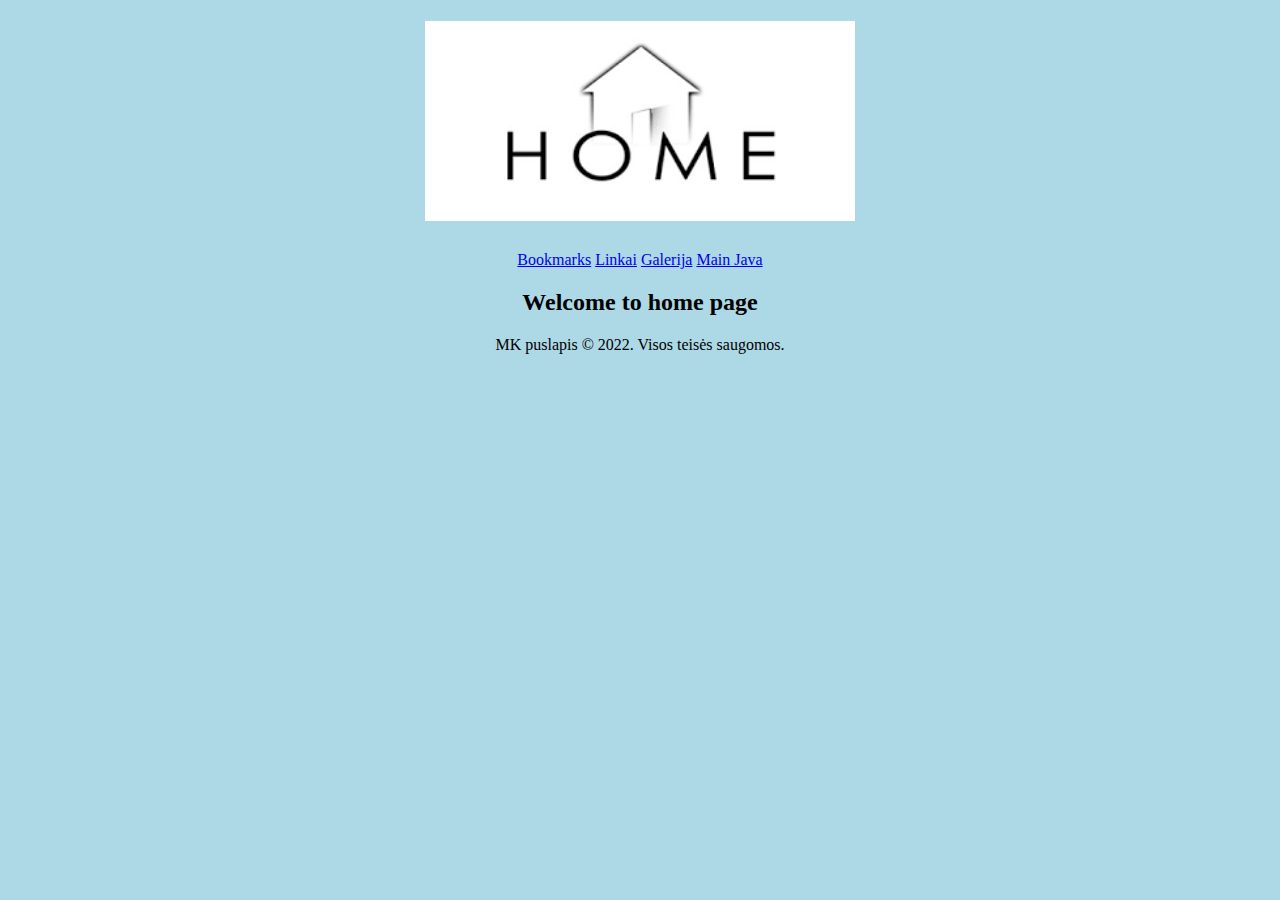
<file: index.html>
<!DOCTYPE html>
<html lang="lt">
<head>
	 <title> Mano puslapis </title>
	 <meta charset="UTF-8">
	 <link rel="stylesheet" href="mystyle.css">
</head>
<body>
	<header>
		<h1><link rel="icon" type="image/x-icon" href="img/world.jpg"></h1>
	</header>
	<nav>
		<h1><a href="index.html"><img src="img/images.png" alt="Home" height="200"></a></h1>
		<p>
		<a href="Bookmarks.html"> Bookmarks</a>
		<a href="Linkai.html"> Linkai</a>
		<a href="Galerija.html"> Galerija</a>
		<a href="http://mybitbybit.site/java34/"> Main Java</a>
		</p>
	</nav>
	<main>
		<article>
			<h2>Welcome to home page</h2>
		</article>
	</main>
	<footer>
        <p>MK puslapis &copy; 2022. Visos teisės saugomos.</p>
    </footer>
</body>
</html>
</file>
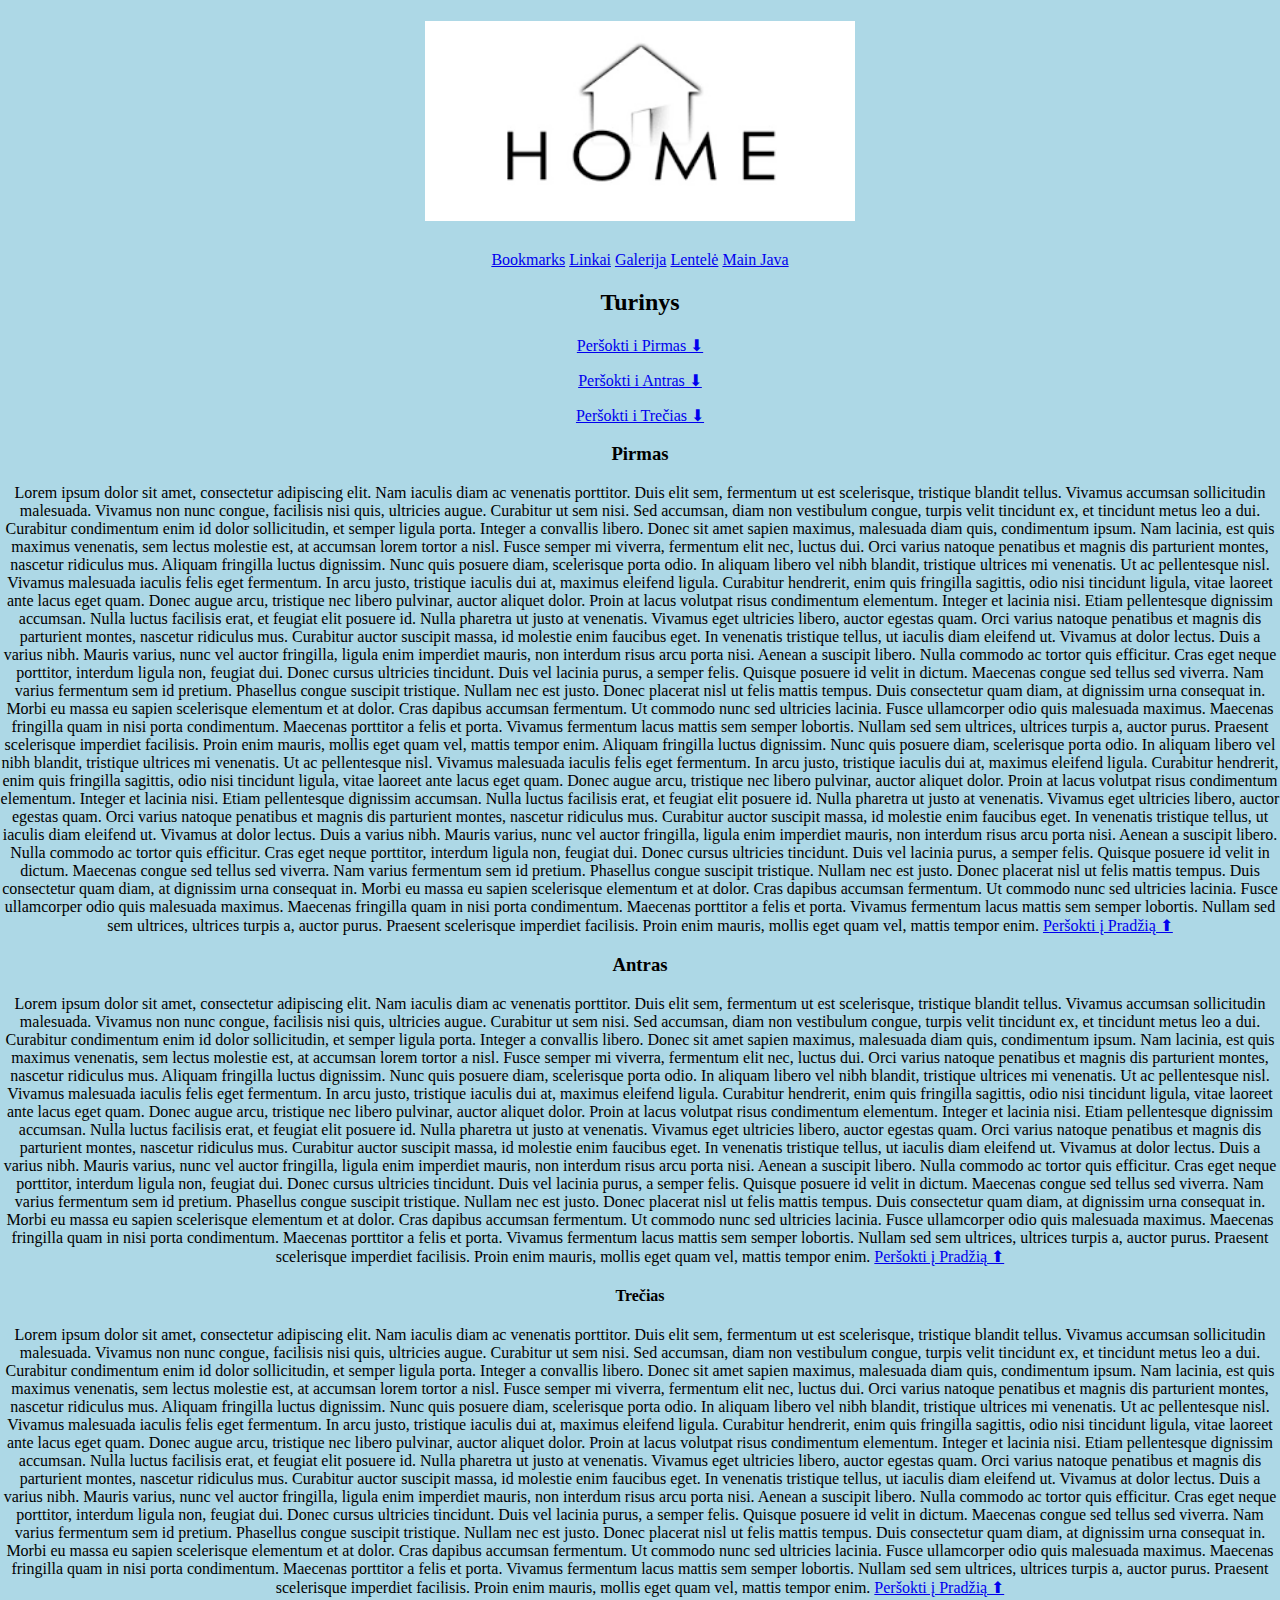
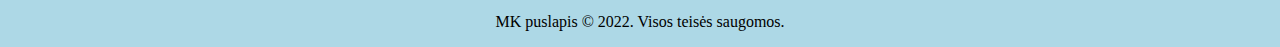
<file: Bookmarks.html>
<!DOCTYPE html>
<html lang="lt">
<head>
	 <title> Mano puslapis </title>
	 <meta charset="UTF-8">
	 <link rel="stylesheet" href="mystyle.css">
</head>
<body>
	<header>
		<h1><link rel="icon" type="image/x-icon" href="img/world.jpg"></h1>
	</header>
	<nav>
		<h1><a href="index.html"><img src="img/images.png" alt="Home" height="200"></a></h1>
		<p>
		<a href="Bookmarks.html"> Bookmarks</a>
		<a href="Linkai.html"> Linkai</a>
		<a href="Galerija.html"> Galerija</a>
		<a href="Lentelė.html"> Lentelė</a>
		<a href="http://mybitbybit.site/java34/"> Main Java</a>

		</p>
	</nav>
	<main>
		<article>
			<h2>Turinys</h2>
			<p>
			<a href="#Pirma_dalis"> Peršokti i Pirmas  &#11015;</a>
			</p>
			<p>
			<a href="#Antra_dalis"> Peršokti i Antras  &#11015;</a>
			</p>
			<p>
			<a href="#Trečia_dalis"> Peršokti i Trečias  &#11015;</a>
			</p>
			<h3 id="Pirma_dalis">Pirmas</h3>
			<p>
			Lorem ipsum dolor sit amet, consectetur adipiscing elit. Nam iaculis diam ac venenatis porttitor. Duis elit sem, fermentum ut est scelerisque, tristique blandit tellus. Vivamus accumsan sollicitudin malesuada. Vivamus non nunc congue, facilisis nisi quis, ultricies augue. Curabitur ut sem nisi. Sed accumsan, diam non vestibulum congue, turpis velit tincidunt ex, et tincidunt metus leo a dui. Curabitur condimentum enim id dolor sollicitudin, et semper ligula porta. Integer a convallis libero. Donec sit amet sapien maximus, malesuada diam quis, condimentum ipsum. Nam lacinia, est quis maximus venenatis, sem lectus molestie est, at accumsan lorem tortor a nisl. Fusce semper mi viverra, fermentum elit nec, luctus dui. Orci varius natoque penatibus et magnis dis parturient montes, nascetur ridiculus mus.

			Aliquam fringilla luctus dignissim. Nunc quis posuere diam, scelerisque porta odio. In aliquam libero vel nibh blandit, tristique ultrices mi venenatis. Ut ac pellentesque nisl. Vivamus malesuada iaculis felis eget fermentum. In arcu justo, tristique iaculis dui at, maximus eleifend ligula. Curabitur hendrerit, enim quis fringilla sagittis, odio nisi tincidunt ligula, vitae laoreet ante lacus eget quam. Donec augue arcu, tristique nec libero pulvinar, auctor aliquet dolor. Proin at lacus volutpat risus condimentum elementum. Integer et lacinia nisi. Etiam pellentesque dignissim accumsan. Nulla luctus facilisis erat, et feugiat elit posuere id. Nulla pharetra ut justo at venenatis.

			Vivamus eget ultricies libero, auctor egestas quam. Orci varius natoque penatibus et magnis dis parturient montes, nascetur ridiculus mus. Curabitur auctor suscipit massa, id molestie enim faucibus eget. In venenatis tristique tellus, ut iaculis diam eleifend ut. Vivamus at dolor lectus. Duis a varius nibh. Mauris varius, nunc vel auctor fringilla, ligula enim imperdiet mauris, non interdum risus arcu porta nisi. Aenean a suscipit libero. Nulla commodo ac tortor quis efficitur. Cras eget neque porttitor, interdum ligula non, feugiat dui. Donec cursus ultricies tincidunt.

			Duis vel lacinia purus, a semper felis. Quisque posuere id velit in dictum. Maecenas congue sed tellus sed viverra. Nam varius fermentum sem id pretium. Phasellus congue suscipit tristique. Nullam nec est justo. Donec placerat nisl ut felis mattis tempus. Duis consectetur quam diam, at dignissim urna consequat in.

			Morbi eu massa eu sapien scelerisque elementum et at dolor. Cras dapibus accumsan fermentum. Ut commodo nunc sed ultricies lacinia. Fusce ullamcorper odio quis malesuada maximus. Maecenas fringilla quam in nisi porta condimentum. Maecenas porttitor a felis et porta. Vivamus fermentum lacus mattis sem semper lobortis. Nullam sed sem ultrices, ultrices turpis a, auctor purus. Praesent scelerisque imperdiet facilisis. Proin enim mauris, mollis eget quam vel, mattis tempor enim.
			Aliquam fringilla luctus dignissim. Nunc quis posuere diam, scelerisque porta odio. In aliquam libero vel nibh blandit, tristique ultrices mi venenatis. Ut ac pellentesque nisl. Vivamus malesuada iaculis felis eget fermentum. In arcu justo, tristique iaculis dui at, maximus eleifend ligula. Curabitur hendrerit, enim quis fringilla sagittis, odio nisi tincidunt ligula, vitae laoreet ante lacus eget quam. Donec augue arcu, tristique nec libero pulvinar, auctor aliquet dolor. Proin at lacus volutpat risus condimentum elementum. Integer et lacinia nisi. Etiam pellentesque dignissim accumsan. Nulla luctus facilisis erat, et feugiat elit posuere id. Nulla pharetra ut justo at venenatis.

			Vivamus eget ultricies libero, auctor egestas quam. Orci varius natoque penatibus et magnis dis parturient montes, nascetur ridiculus mus. Curabitur auctor suscipit massa, id molestie enim faucibus eget. In venenatis tristique tellus, ut iaculis diam eleifend ut. Vivamus at dolor lectus. Duis a varius nibh. Mauris varius, nunc vel auctor fringilla, ligula enim imperdiet mauris, non interdum risus arcu porta nisi. Aenean a suscipit libero. Nulla commodo ac tortor quis efficitur. Cras eget neque porttitor, interdum ligula non, feugiat dui. Donec cursus ultricies tincidunt.

			Duis vel lacinia purus, a semper felis. Quisque posuere id velit in dictum. Maecenas congue sed tellus sed viverra. Nam varius fermentum sem id pretium. Phasellus congue suscipit tristique. Nullam nec est justo. Donec placerat nisl ut felis mattis tempus. Duis consectetur quam diam, at dignissim urna consequat in.

			Morbi eu massa eu sapien scelerisque elementum et at dolor. Cras dapibus accumsan fermentum. Ut commodo nunc sed ultricies lacinia. Fusce ullamcorper odio quis malesuada maximus. Maecenas fringilla quam in nisi porta condimentum. Maecenas porttitor a felis et porta. Vivamus fermentum lacus mattis sem semper lobortis. Nullam sed sem ultrices, ultrices turpis a, auctor purus. Praesent scelerisque imperdiet facilisis. Proin enim mauris, mollis eget quam vel, mattis tempor enim.
			<a href="#"> Peršokti į Pradžią  &#11014;</a>
			</p>
			<h3 id="Antra_dalis">Antras</h3>
			<p>
			Lorem ipsum dolor sit amet, consectetur adipiscing elit. Nam iaculis diam ac venenatis porttitor. Duis elit sem, fermentum ut est scelerisque, tristique blandit tellus. Vivamus accumsan sollicitudin malesuada. Vivamus non nunc congue, facilisis nisi quis, ultricies augue. Curabitur ut sem nisi. Sed accumsan, diam non vestibulum congue, turpis velit tincidunt ex, et tincidunt metus leo a dui. Curabitur condimentum enim id dolor sollicitudin, et semper ligula porta. Integer a convallis libero. Donec sit amet sapien maximus, malesuada diam quis, condimentum ipsum. Nam lacinia, est quis maximus venenatis, sem lectus molestie est, at accumsan lorem tortor a nisl. Fusce semper mi viverra, fermentum elit nec, luctus dui. Orci varius natoque penatibus et magnis dis parturient montes, nascetur ridiculus mus.
			Aliquam fringilla luctus dignissim. Nunc quis posuere diam, scelerisque porta odio. In aliquam libero vel nibh blandit, tristique ultrices mi venenatis. Ut ac pellentesque nisl. Vivamus malesuada iaculis felis eget fermentum. In arcu justo, tristique iaculis dui at, maximus eleifend ligula. Curabitur hendrerit, enim quis fringilla sagittis, odio nisi tincidunt ligula, vitae laoreet ante lacus eget quam. Donec augue arcu, tristique nec libero pulvinar, auctor aliquet dolor. Proin at lacus volutpat risus condimentum elementum. Integer et lacinia nisi. Etiam pellentesque dignissim accumsan. Nulla luctus facilisis erat, et feugiat elit posuere id. Nulla pharetra ut justo at venenatis.

			Vivamus eget ultricies libero, auctor egestas quam. Orci varius natoque penatibus et magnis dis parturient montes, nascetur ridiculus mus. Curabitur auctor suscipit massa, id molestie enim faucibus eget. In venenatis tristique tellus, ut iaculis diam eleifend ut. Vivamus at dolor lectus. Duis a varius nibh. Mauris varius, nunc vel auctor fringilla, ligula enim imperdiet mauris, non interdum risus arcu porta nisi. Aenean a suscipit libero. Nulla commodo ac tortor quis efficitur. Cras eget neque porttitor, interdum ligula non, feugiat dui. Donec cursus ultricies tincidunt.

			Duis vel lacinia purus, a semper felis. Quisque posuere id velit in dictum. Maecenas congue sed tellus sed viverra. Nam varius fermentum sem id pretium. Phasellus congue suscipit tristique. Nullam nec est justo. Donec placerat nisl ut felis mattis tempus. Duis consectetur quam diam, at dignissim urna consequat in.

			Morbi eu massa eu sapien scelerisque elementum et at dolor. Cras dapibus accumsan fermentum. Ut commodo nunc sed ultricies lacinia. Fusce ullamcorper odio quis malesuada maximus. Maecenas fringilla quam in nisi porta condimentum. Maecenas porttitor a felis et porta. Vivamus fermentum lacus mattis sem semper lobortis. Nullam sed sem ultrices, ultrices turpis a, auctor purus. Praesent scelerisque imperdiet facilisis. Proin enim mauris, mollis eget quam vel, mattis tempor enim.
			<a href="#"> Peršokti į Pradžią  &#11014;</a>
			</p>
			<h4 id="Trečia_dalis">Trečias</h4>
			<p>
			Lorem ipsum dolor sit amet, consectetur adipiscing elit. Nam iaculis diam ac venenatis porttitor. Duis elit sem, fermentum ut est scelerisque, tristique blandit tellus. Vivamus accumsan sollicitudin malesuada. Vivamus non nunc congue, facilisis nisi quis, ultricies augue. Curabitur ut sem nisi. Sed accumsan, diam non vestibulum congue, turpis velit tincidunt ex, et tincidunt metus leo a dui. Curabitur condimentum enim id dolor sollicitudin, et semper ligula porta. Integer a convallis libero. Donec sit amet sapien maximus, malesuada diam quis, condimentum ipsum. Nam lacinia, est quis maximus venenatis, sem lectus molestie est, at accumsan lorem tortor a nisl. Fusce semper mi viverra, fermentum elit nec, luctus dui. Orci varius natoque penatibus et magnis dis parturient montes, nascetur ridiculus mus.
			Aliquam fringilla luctus dignissim. Nunc quis posuere diam, scelerisque porta odio. In aliquam libero vel nibh blandit, tristique ultrices mi venenatis. Ut ac pellentesque nisl. Vivamus malesuada iaculis felis eget fermentum. In arcu justo, tristique iaculis dui at, maximus eleifend ligula. Curabitur hendrerit, enim quis fringilla sagittis, odio nisi tincidunt ligula, vitae laoreet ante lacus eget quam. Donec augue arcu, tristique nec libero pulvinar, auctor aliquet dolor. Proin at lacus volutpat risus condimentum elementum. Integer et lacinia nisi. Etiam pellentesque dignissim accumsan. Nulla luctus facilisis erat, et feugiat elit posuere id. Nulla pharetra ut justo at venenatis.

			Vivamus eget ultricies libero, auctor egestas quam. Orci varius natoque penatibus et magnis dis parturient montes, nascetur ridiculus mus. Curabitur auctor suscipit massa, id molestie enim faucibus eget. In venenatis tristique tellus, ut iaculis diam eleifend ut. Vivamus at dolor lectus. Duis a varius nibh. Mauris varius, nunc vel auctor fringilla, ligula enim imperdiet mauris, non interdum risus arcu porta nisi. Aenean a suscipit libero. Nulla commodo ac tortor quis efficitur. Cras eget neque porttitor, interdum ligula non, feugiat dui. Donec cursus ultricies tincidunt.

			Duis vel lacinia purus, a semper felis. Quisque posuere id velit in dictum. Maecenas congue sed tellus sed viverra. Nam varius fermentum sem id pretium. Phasellus congue suscipit tristique. Nullam nec est justo. Donec placerat nisl ut felis mattis tempus. Duis consectetur quam diam, at dignissim urna consequat in.

			Morbi eu massa eu sapien scelerisque elementum et at dolor. Cras dapibus accumsan fermentum. Ut commodo nunc sed ultricies lacinia. Fusce ullamcorper odio quis malesuada maximus. Maecenas fringilla quam in nisi porta condimentum. Maecenas porttitor a felis et porta. Vivamus fermentum lacus mattis sem semper lobortis. Nullam sed sem ultrices, ultrices turpis a, auctor purus. Praesent scelerisque imperdiet facilisis. Proin enim mauris, mollis eget quam vel, mattis tempor enim.
			<a href="#"> Peršokti į Pradžią  &#11014;</a>
			</p>
	<footer>
		<p>MK puslapis &copy; 2022. Visos teisės saugomos.</p>
	</footer>
</body>
</html>
</file>
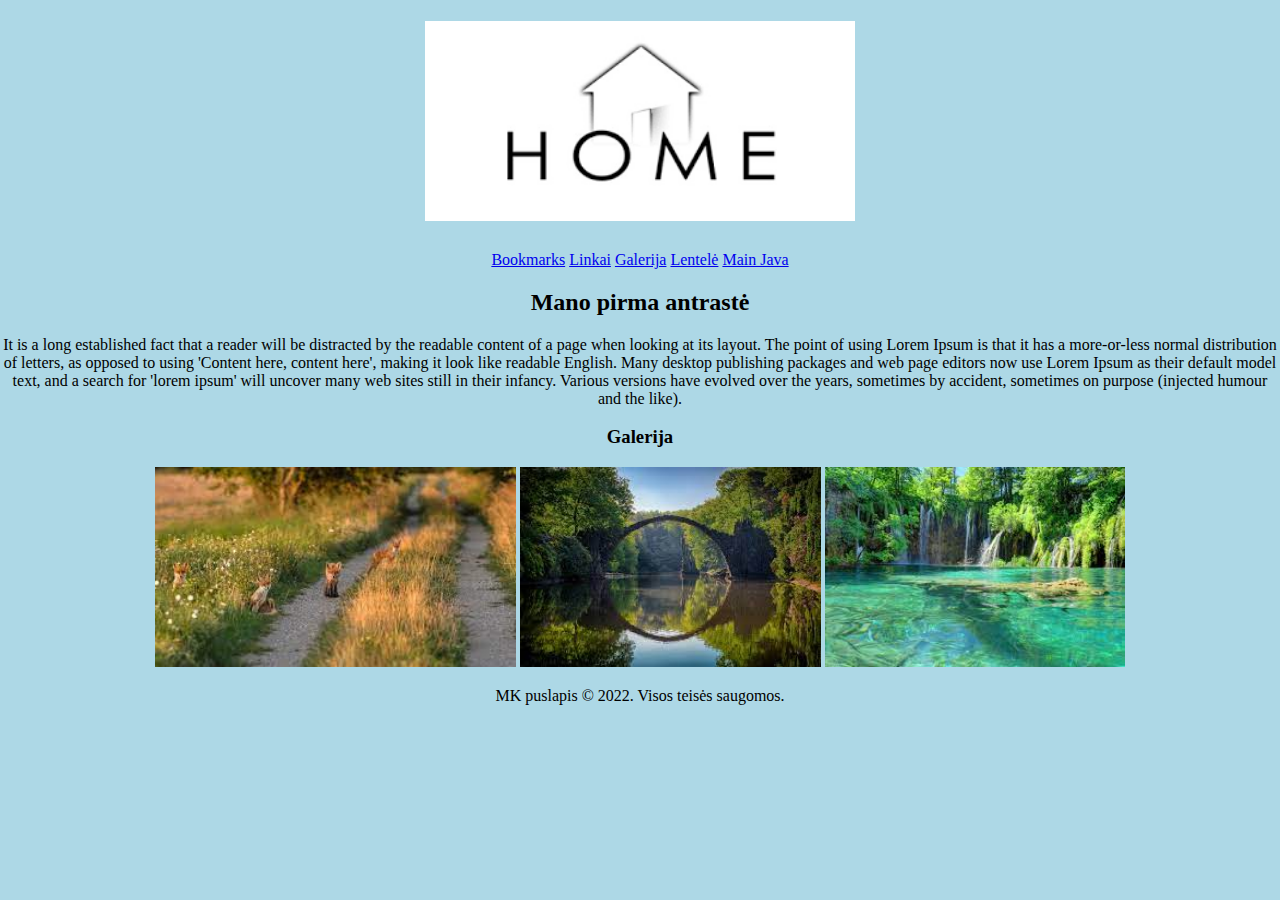
<file: Galerija.html>
<!DOCTYPE html>
<html lang="lt">
<head>
	<title> Mano puslapis </title>
	<meta charset="UTF-8">
	<link rel="stylesheet" href="mystyle.css">
</head>
<body>
	<header>
	<link rel="icon" type="image/x-icon" href="img/world.jpg">	
	</header>
	<nav>
		<h1><a href="index.html"><img src="img/images.png" alt="Home" height="200"></a></h1>
		<p>
		<a href="Bookmarks.html"> Bookmarks</a>
		<a href="Linkai.html"> Linkai</a>
		<a href="Galerija.html"> Galerija</a>
		<a href="Lentelė.html"> Lentelė</a>
		<a href="http://mybitbybit.site/java34/"> Main Java</a>

		</p>
	</nav>
	<main>
		<article>
			<h2>Mano pirma antrastė</h2>
			<p>
			It is a long established fact that a reader will be distracted by the readable content of a page when looking at its layout. The point of using Lorem Ipsum is that it has a more-or-less normal distribution of letters, as opposed to using 'Content here, content here', making it look like readable English. Many desktop publishing packages and web page editors now use Lorem Ipsum as their default model text, and a search for 'lorem ipsum' will uncover many web sites still in their infancy. Various versions have evolved over the years, sometimes by accident, sometimes on purpose (injected humour and the like).
			</p>

			<h3>Galerija</h3>
			<p>
			<img src="img/gamta2.jfif" alt="gamta2" height="200">
			<img src="img/gamta3.jfif" alt="gamta3" height="200">
			<img src="img/gamta4.jfif" alt="gamta4" height="200">
			</p>
		</article>
	</main>
	<footer>
        <p>MK puslapis &copy; 2022. Visos teisės saugomos.</p>
    </footer>
</body>
</html>
</file>
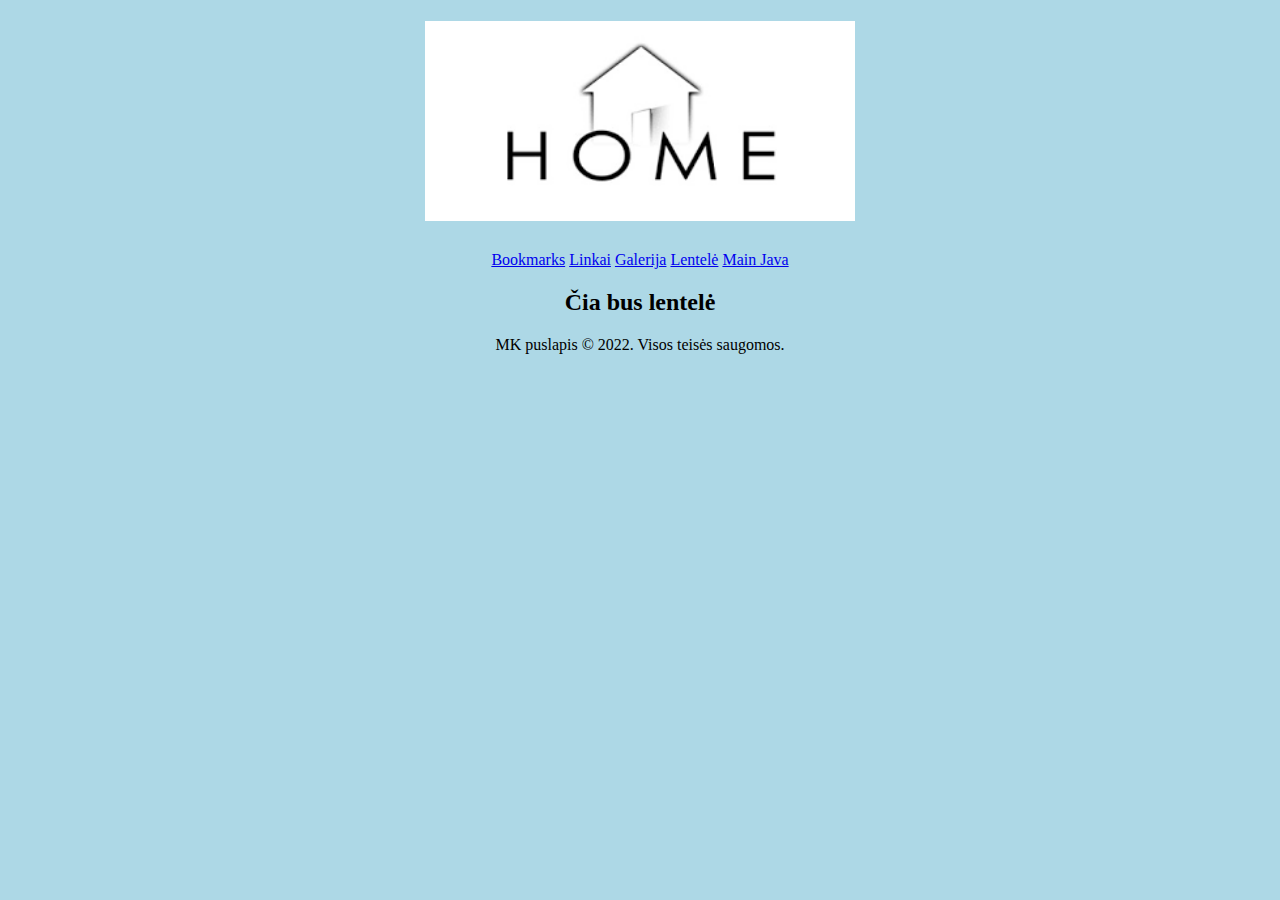
<file: Lentelė.html>
<!DOCTYPE html>
<html lang="lt">
<head>
	 <title> Mano puslapis </title>
	 <meta charset="UTF-8">
	 <link rel="stylesheet" href="mystyle.css">
</head>
<body>
	<header>
		<h1><link rel="icon" type="image/x-icon" href="img/world.jpg"></h1>
	</header>
	<nav>
		<h1><a href="index.html"><img src="img/images.png" alt="Home" height="200"></a></h1>
		<p>
		<a href="Bookmarks.html"> Bookmarks</a>
		<a href="Linkai.html"> Linkai</a>
		<a href="Galerija.html"> Galerija</a>
		<a href="Lentelė.html"> Lentelė</a>
		<a href="http://mybitbybit.site/java34/"> Main Java</a>

		</p>
	</nav>
	<main>
		<article>
			<h2>Čia bus lentelė</h2>
		</article>
	</main>
	<footer>
        <p>MK puslapis &copy; 2022. Visos teisės saugomos.</p>
    </footer>
</body>
</html>
</file>
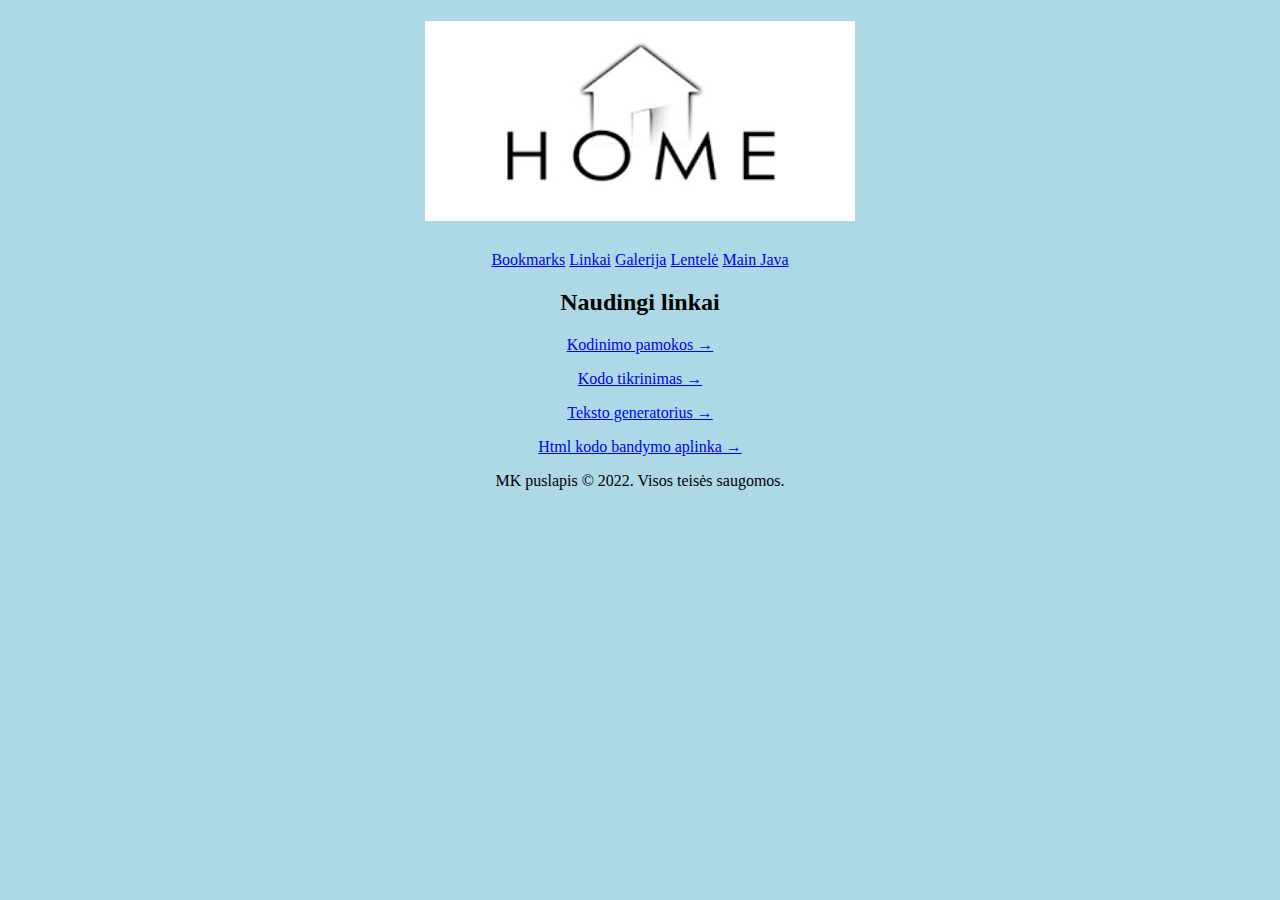
<file: Linkai.html>
<!DOCTYPE html>
<html lang="lt">
<head>
	 <title> Mano puslapis </title>
	 <meta charset="UTF-8">
	 <link rel="stylesheet" href="mystyle.css">
</head>
<body>
	<header>
		<h1><link rel="icon" type="image/x-icon" href="img/world.jpg"></h1>
	</header>
	<nav>
		<h1><a href="index.html"><img src="img/images.png" alt="Home" height="200"></a></h1>
		<p>
		<a href="Bookmarks.html"> Bookmarks</a>
		<a href="Linkai.html"> Linkai</a>
		<a href="Galerija.html"> Galerija</a>
		<a href="Lentelė.html"> Lentelė</a>
		<a href="http://mybitbybit.site/java34/"> Main Java</a>

		</p>
	</nav>
	<main>
		<section>
			<h2>Naudingi linkai</h2>
			<p>
			<a href="http://www.w3schools.com/" target="_blank"> Kodinimo pamokos &rarr;</a>
			</p>
			<p>
			<a href="http://validator.w3.org/#validate_by_input" target="_blank"> Kodo tikrinimas &rarr;</a>
			</p>
			<p>
			<a href="http://www.lipsum.com/"target="_blank"> Teksto generatorius &rarr;</a>
			</p>
			<p>
			<a href="http://www.w3schools.com/html/tryit.asp?filename=tryhtml_elements"target="_blank"> Html kodo bandymo aplinka &rarr;</a>
			</p>
		</section>
	<footer>
		<p>MK puslapis &copy; 2022. Visos teisės saugomos.</p>
	</footer>
</body>
</html>
</file>
<file: mystyle.css>
body {
    background-color: lightblue;
    margin: auto; 
    text-align: center;   
  }
  
  h1 {
    color: navy;
  }
</file>
